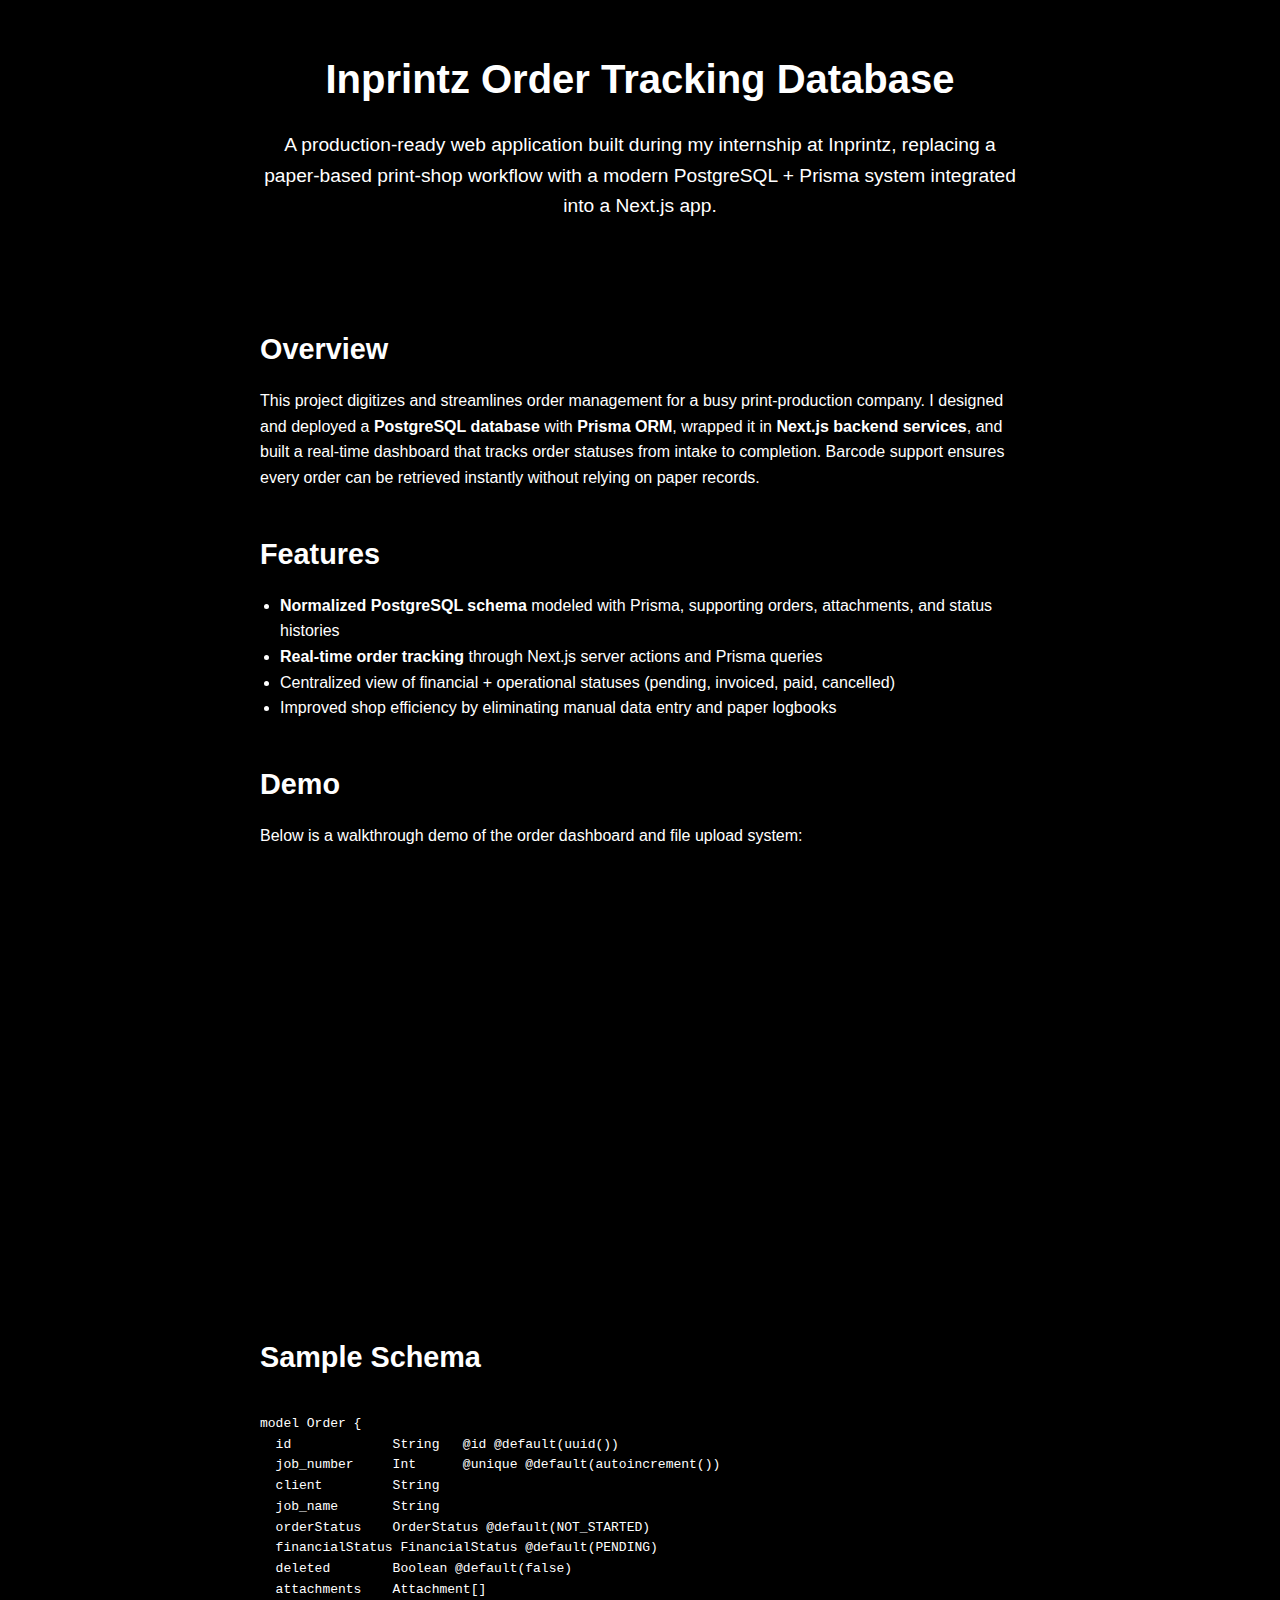
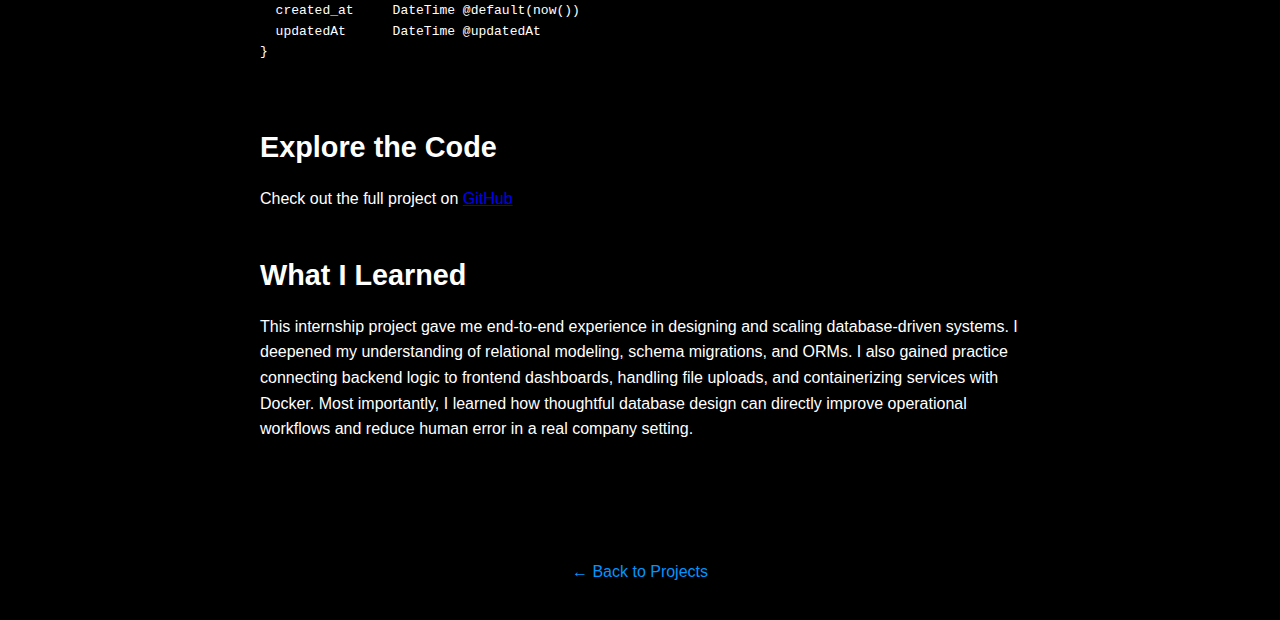
<file: projects/printing-company-database/index.html>
<!doctype html>
<html lang="en-US">
  <head>
    <meta charset="utf-8" /> 
    <meta name="viewport" content="width=device-width, initial-scale=1.0" />
    <title>Inprintz Order Tracking Database</title>
    <link rel="stylesheet" href="../../css/project.css" />
  </head>

  <body>
    <header>
      <h1>Inprintz Order Tracking Database</h1>
      <p>A production-ready web application built during my internship at Inprintz, replacing a paper-based print-shop workflow with a modern PostgreSQL + Prisma system integrated into a Next.js app.</p>
    </header>

    <main>
      <section>
        <h2>Overview</h2>
        <p>
          This project digitizes and streamlines order management for a busy print-production company.  
          I designed and deployed a <strong>PostgreSQL database</strong> with <strong>Prisma ORM</strong>,  
          wrapped it in <strong>Next.js backend services</strong>, and built a real-time dashboard that tracks  
          order statuses from intake to completion. Barcode support ensures every order can be  
          retrieved instantly without relying on paper records.
        </p>
      </section>

      <section>
        <h2>Features</h2>
        <ul>
          <li><strong>Normalized PostgreSQL schema</strong> modeled with Prisma, supporting orders, attachments, and status histories</li>
          <li><strong>Real-time order tracking</strong> through Next.js server actions and Prisma queries</li>
          <li>Centralized view of financial + operational statuses (pending, invoiced, paid, cancelled)</li>
          <li>Improved shop efficiency by eliminating manual data entry and paper logbooks</li>
        </ul>
      </section>

      <section>
  <h2>Demo</h2>
  <p>Below is a walkthrough demo of the order dashboard and file upload system:</p>
  <div style="position:relative; padding-bottom:56.25%; height:0; overflow:hidden; max-width:100%; border:1px solid #000000; border-radius:8px;">
    <iframe 
      src="https://www.youtube.com/embed/SI1zkZeptp8" 
      title="Inprintz Order Tracking Demo"
      frameborder="0"
      allow="accelerometer; autoplay; clipboard-write; encrypted-media; gyroscope; picture-in-picture"
      allowfullscreen
      style="position:absolute; top:0; left:0; width:100%; height:100%;">
    </iframe>
  </div>
</section>


      <section>
        <h2>Sample Schema</h2>
        <pre><code>
model Order {
  id             String   @id @default(uuid())
  job_number     Int      @unique @default(autoincrement())
  client         String
  job_name       String
  orderStatus    OrderStatus @default(NOT_STARTED)
  financialStatus FinancialStatus @default(PENDING)
  deleted        Boolean @default(false)
  attachments    Attachment[]
  created_at     DateTime @default(now())
  updatedAt      DateTime @updatedAt
}
        </code></pre>
      </section>

      <section>
        <h2>Explore the Code</h2>
        <p>
          Check out the full project on  
          <a href="https://github.com/ShahmunJafri/inprintz-ordering" target="_blank">GitHub</a>  
        </p>
      </section>

      <section>
        <h2>What I Learned</h2>
        <p>
          This internship project gave me end-to-end experience in designing and scaling database-driven systems.  
          I deepened my understanding of relational modeling, schema migrations, and ORMs.  
          I also gained practice connecting backend logic to frontend dashboards, handling file uploads,  
          and containerizing services with Docker. Most importantly, I learned how thoughtful database design  
          can directly improve operational workflows and reduce human error in a real company setting.
        </p>
      </section>
    </main>

    <footer>
      <p><a href="../index.html">← Back to Projects</a></p>
    </footer>
  </body>
</html>
</file>
<file: css/project.css>
* {
    box-sizing: border-box;
  }
  
  body {
    margin: 0;
    padding: 0;
    font-family: 'Segoe UI', sans-serif;
    background-color: #000000;
    color: #ffffff;
    line-height: 1.6;
  }
  
  header {
    text-align: center;
    padding: 20px;
    max-width: 800px;
    margin: 0 auto;
    background-color: #000000;
    border-bottom: 1px solid #000000;
  }
  
  
  header h1 {
    font-size: 2.5rem;
    margin-bottom: 10px;
  }
  
  header p {
    font-size: 1.2rem;
    color: #ffffff;
  }

  main {
    max-width: 800px;
    margin: 0 auto;
    padding: 40px 20px;
  }
  
  section {
    margin-bottom: 40px;
  }
  
  h2 {
    font-size: 1.8rem;
    margin-bottom: 10px;
    color: #ffffff;
  }
  
  p, li {
    font-size: 1rem;
    color: #ffffff;
  }
  
  /* === List Styling === */
  ul {
    padding-left: 20px;
  }
  
  /* === Footer === */
  footer {
    text-align: center;
    padding: 20px;
    border-top: 1px solid #000000;
    background-color: #000000;
    font-size: 0.9rem;
  }
  
  footer a {
    color: #0095ff;
    text-decoration: none;
  }
  
  footer a:hover {
    text-decoration: underline;
  }
</file>
